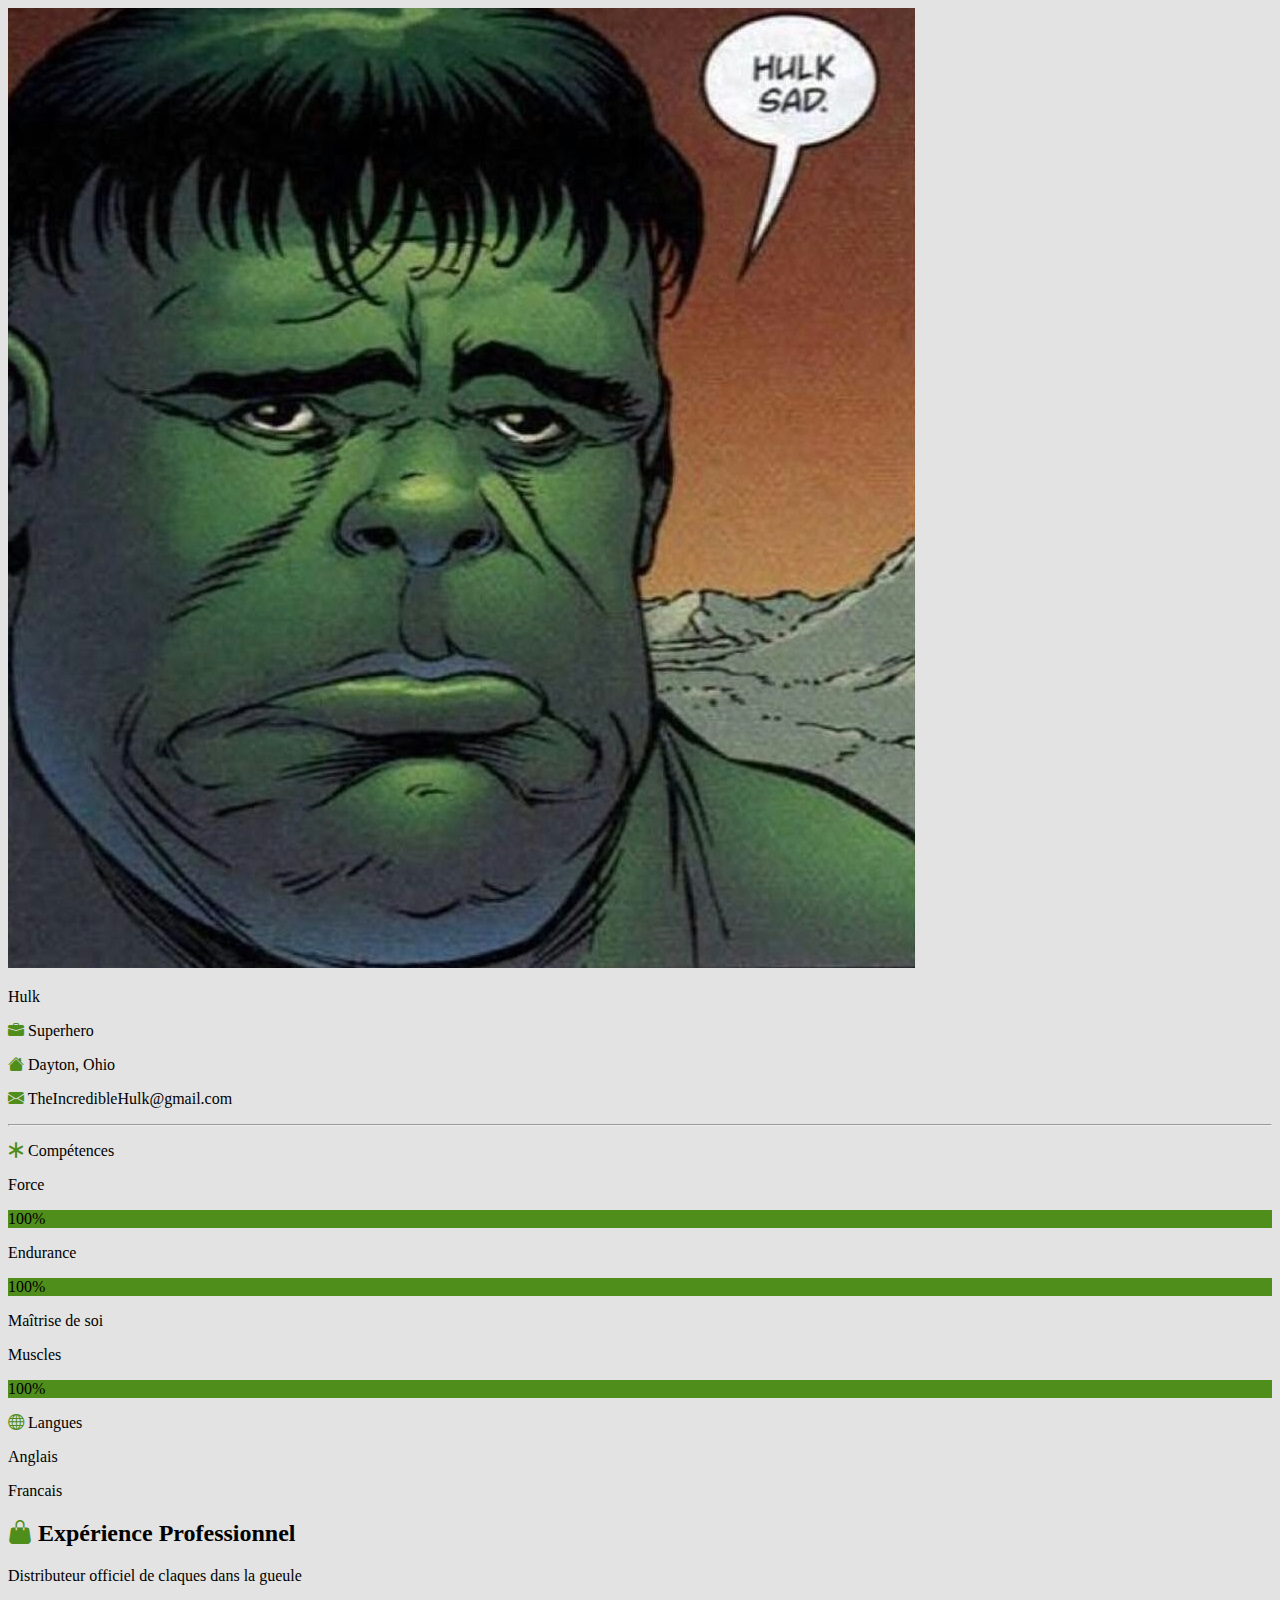
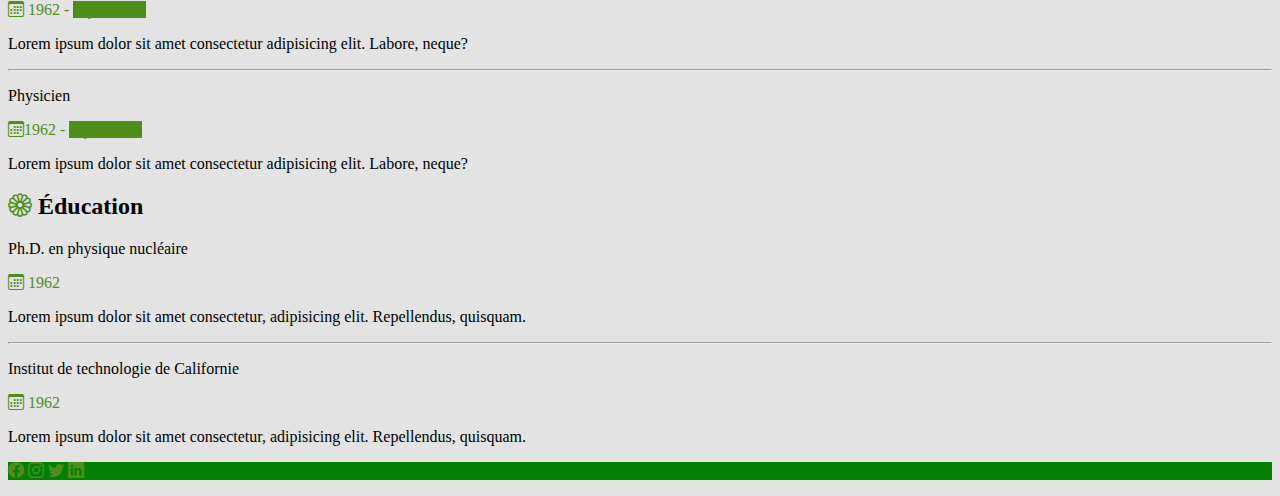
<file: index.html>
<!doctype html>
<html lang="fr">

<head>
  <meta charset="utf-8">
  <meta name="viewport" content="width=device-width, initial-scale=1">
  <link href="https://cdn.jsdelivr.net/npm/bootstrap@5.0.0-beta3/dist/css/bootstrap.min.css" rel="stylesheet"
    integrity="sha384-eOJMYsd53ii+scO/bJGFsiCZc+5NDVN2yr8+0RDqr0Ql0h+rP48ckxlpbzKgwra6" crossorigin="anonymous">
  <link rel="stylesheet" href="https://cdn.jsdelivr.net/npm/bootstrap-icons@1.4.1/font/bootstrap-icons.css">
  <link rel="stylesheet" href="css/style.css">
  <title>Document</title>
</head>

<body>
  <div class="container">
    <div class="row mt-3">
      <div class="col-lg-4 shadow bg-white pb-4 px-sm-5 px-lg-3">
        <div class="card border-0 mb-3">
          <img src="img/hulk.jpg" class="img-fluid w-100 mt-3" alt="la belle tête de Hulk">
          <div class="card-img-overlay d-flex align-items-end p-2 ms-2">
            <p class="card-text text-white h3 fw-bold">Hulk</p>
          </div>
        </div>

        <div>
          <p><i class="bi bi-briefcase-fill me-2"></i> Superhero</p>
          <p><i class="bi bi-house-fill me-2"></i> Dayton, Ohio</p>
          <p><i class="bi bi-envelope-fill me-2"></i> TheIncredibleHulk@gmail.com</p>
        </div>
        <hr>
        <div class="mb-5">
          <p class="fw-bold h5"><i class="bi bi-asterisk me-2"></i> Compétences</p>
          <p class="mb-2">Force</p>
          <div class="progress mb-3">
            <div class="progress-bar" role="progressbar" style="width: 100%" aria-valuenow="25" aria-valuemin="0"
              aria-valuemax="100">100%</div>
          </div>
          <p class="mb-2">Endurance</p>
          <div class="progress mb-3">
            <div class="progress-bar" role="progressbar" style="width: 100%" aria-valuenow="25" aria-valuemin="0"
              aria-valuemax="100">100%</div>
          </div>
          <p class="mb-2">Maîtrise de soi</p>
          <div class="progress mb-3">
            <div class="progress-bar" role="progressbar" style="width: 5%" aria-valuenow="25" aria-valuemin="0"
              aria-valuemax="100"></div>
          </div>
          <p class="mb-2">Muscles</p>
          <div class="progress mb-3">
            <div class="progress-bar" role="progressbar" style="width: 100%" aria-valuenow="25" aria-valuemin="0"
              aria-valuemax="100">100%</div>
          </div>
        </div>
        <div>
          <p class="fw-bold  h5"><i class="bi bi-globe me-2"></i> Langues</p>
          <p class="mb-2">Anglais</p>
          <div class="progress mb-3">
            <div class="progress-bar" role="progressbar" style="width: 100%" aria-valuenow="25" aria-valuemin="0"
              aria-valuemax="100"></div>
          </div>
          <p class="mb-2">Francais</p>
          <div class="progress mb-3">
            <div class="progress-bar" role="progressbar" style="width: 100%" aria-valuenow="25" aria-valuemin="0"
              aria-valuemax="100"></div>
          </div>
        </div>
      </div>


      <div class="col-lg-8 gx-sm-0 gx-lg-4 pt-sm-3 pt-lg-0">
        <div class="shadow bg-white p-sm-4 mb-3 px-sm-5 ">
          <h2><i class="bi bi-handbag-fill me-2 "></i> Expérience Professionnel</h2>
          <p class="fw-bold h6 mt-4">Distributeur officiel de claques dans la gueule</p>
          <p class="date"><i class="bi bi-calendar3 me-2"></i> 1962 - <span class="badge">aujourd'hui</span></p>
          <p>Lorem ipsum dolor sit amet consectetur adipisicing elit. Labore, neque?</p>
          <hr>
          <p class="fw-bold h6">Physicien</p>
          <p class="date"><i class="bi bi-calendar3 me-2"></i>1962 - <span class="badge">aujourd'hui</span</p> <p>Lorem
              ipsum dolor sit amet consectetur adipisicing elit. Labore, neque?</p>
        </div>
        <div class="shadow bg-white p-sm-4 px-sm-5">
          <h2><i class="bi bi-flower1 me-2"></i> Éducation</h2>
          <p class="fw-bold h6 mt-4">Ph.D. en physique nucléaire</p>
          <p class="date"><i class="bi bi-calendar3 me-2"></i> 1962</p>
          <p>Lorem ipsum dolor sit amet consectetur, adipisicing elit. Repellendus, quisquam. </p>
          <hr>
          <p class="fw-bold h6">Institut de technologie de Californie</p>
          <p class="date"><i class="bi bi-calendar3 me-2"></i> 1962</p>
          <p>Lorem ipsum dolor sit amet consectetur, adipisicing elit. Repellendus, quisquam. </p>
        </div>
      </div>
    </div>
    <footer class="bg-footer row text-center mt-3 p-4 text-white">
      <p class="m-0"><a href=""><i class="bi bi-facebook text-white"></i></a> <a href=""><i
            class="bi bi-instagram text-white"></i></a> <a href=""><i class="bi bi-twitter text-white"></i></a> <a
          href=""><i class="bi bi-linkedin text-white"></i></a></p>
    </footer>

  </div>

  <script src="https://cdn.jsdelivr.net/npm/bootstrap@5.0.0-beta3/dist/js/bootstrap.bundle.min.js"
    integrity="sha384-JEW9xMcG8R+pH31jmWH6WWP0WintQrMb4s7ZOdauHnUtxwoG2vI5DkLtS3qm9Ekf" crossorigin="anonymous">
  </script>
</body>

</html>
</file>
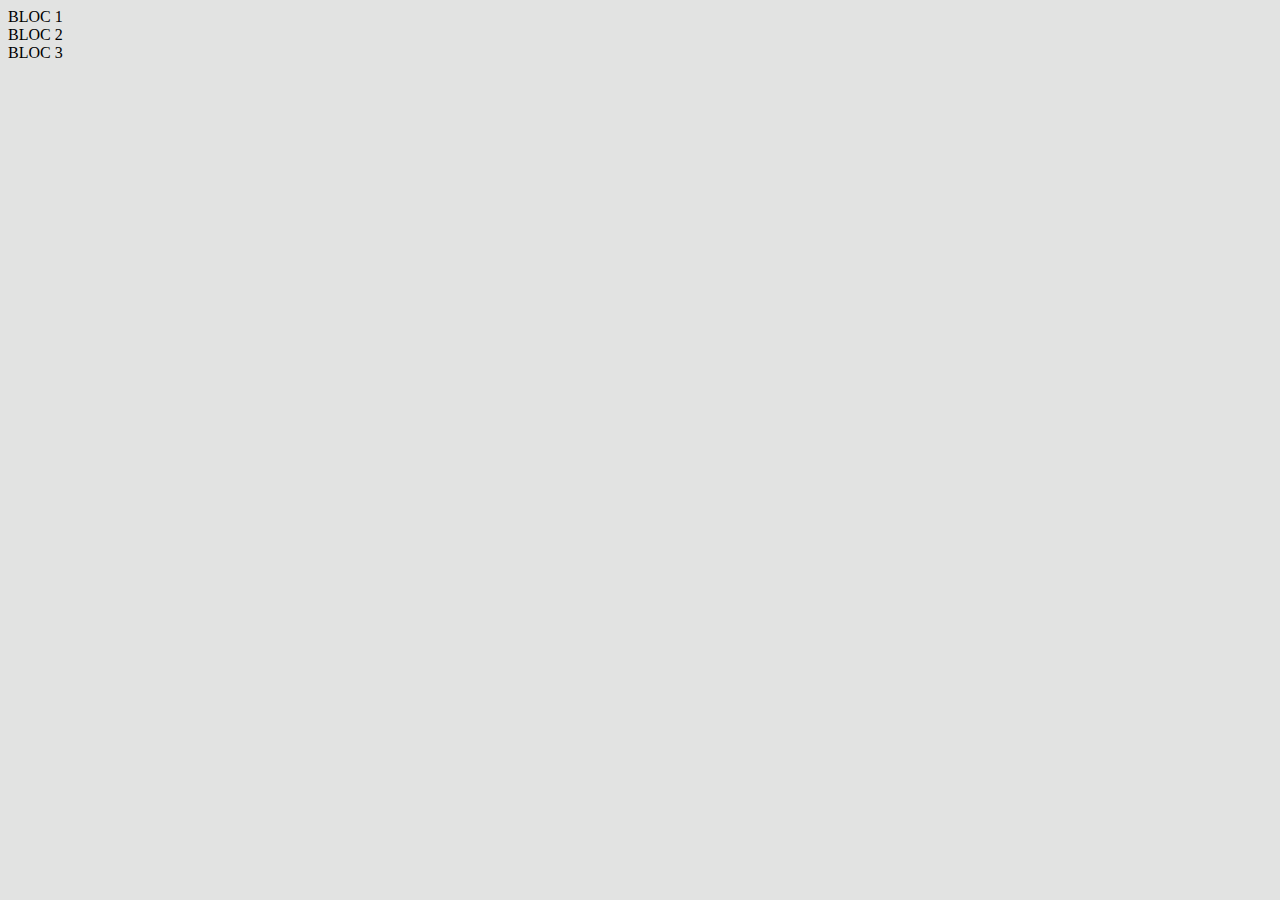
<file: exo-1.html>
<!doctype html>
<html lang="fr">

<head>
    <meta charset="utf-8">
    <meta name="viewport" content="width=device-width, initial-scale=1">
    <link href="https://cdn.jsdelivr.net/npm/bootstrap@5.0.0-beta3/dist/css/bootstrap.min.css" rel="stylesheet"
        integrity="sha384-eOJMYsd53ii+scO/bJGFsiCZc+5NDVN2yr8+0RDqr0Ql0h+rP48ckxlpbzKgwra6" crossorigin="anonymous">
    <link rel="stylesheet" href="css/style.css">
    <title>Exercice 1 </title>
</head>

<body>

    <div class="row gap-1">
        <div class="col-sm p-2 bg-primary text-center text-light">BLOC 1</div>
        <div class="col-sm p-2 bg-primary text-center text-light">BLOC 2</div>
        <div class="col-sm p-2 bg-primary text-center text-light">BLOC 3</div>
    </div>

    <script src="https://cdn.jsdelivr.net/npm/bootstrap@5.0.0-beta3/dist/js/bootstrap.bundle.min.js"
        integrity="sha384-JEW9xMcG8R+pH31jmWH6WWP0WintQrMb4s7ZOdauHnUtxwoG2vI5DkLtS3qm9Ekf" crossorigin="anonymous">
    </script>
</body>

</html>
</file>
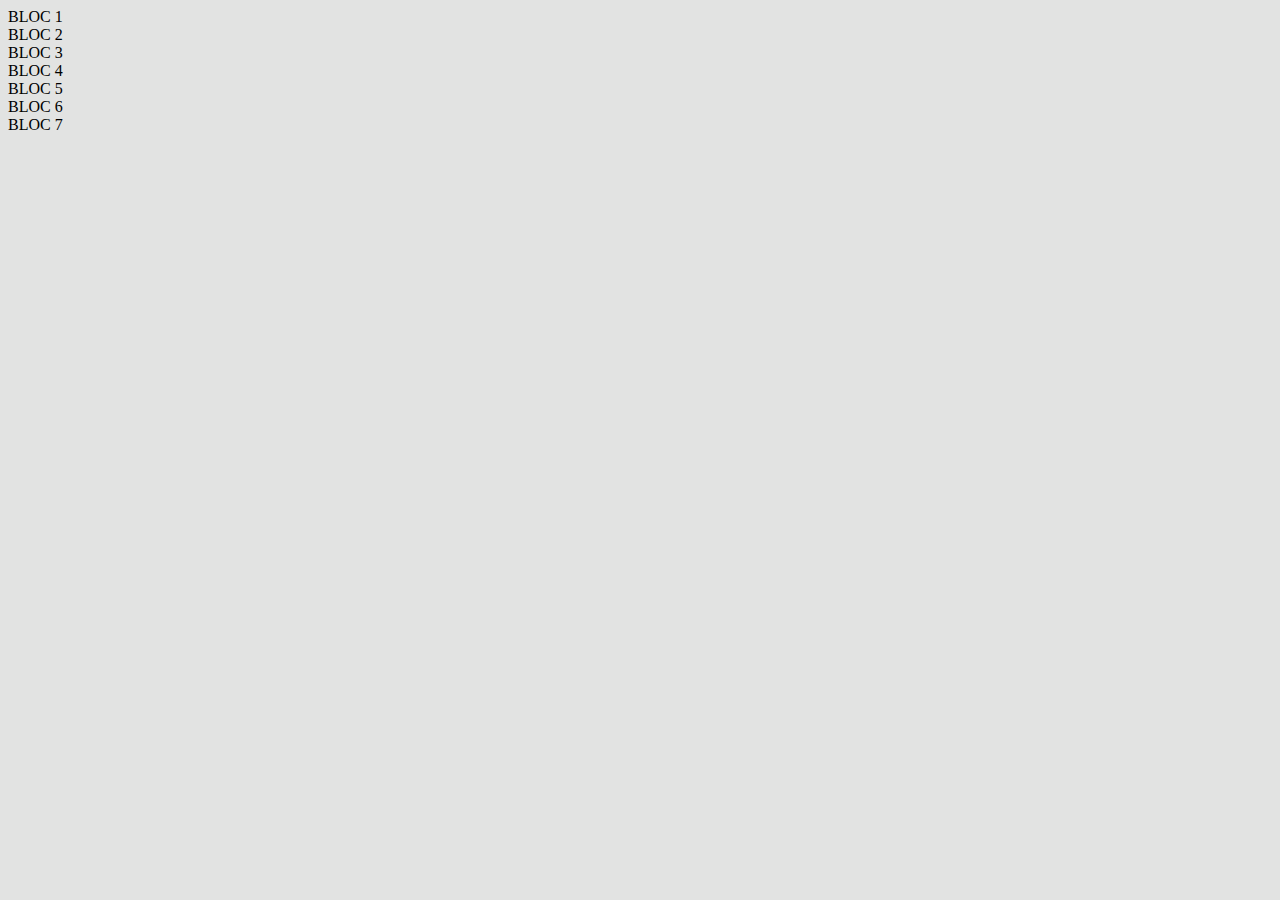
<file: exo-2.html>
<!doctype html>
<html lang="fr">

<head>
    <meta charset="utf-8">
    <meta name="viewport" content="width=device-width, initial-scale=1">
    <link href="https://cdn.jsdelivr.net/npm/bootstrap@5.0.0-beta3/dist/css/bootstrap.min.css" rel="stylesheet"
        integrity="sha384-eOJMYsd53ii+scO/bJGFsiCZc+5NDVN2yr8+0RDqr0Ql0h+rP48ckxlpbzKgwra6" crossorigin="anonymous">
    <link rel="stylesheet" href="css/style.css">
    <title>Exercice 2</title>
</head>

<body>
    <div class="row">
        <div class="col-md-4 col-sm-12 p-2 border bg-primary text-center text-light">BLOC 1</div>
        <div class="col-md-4 col-sm-12 p-2 border bg-primary text-center text-light">BLOC 2</div>
        <div class="col-md-4 col-sm-12 p-2 border bg-primary text-center text-light">BLOC 3</div>
    </div>
    <div class="row">
        <div class="col-md-2 col-sm-12 p-2 border bg-danger text-center text-light">BLOC 4</div>
        <div class="col-md-2 col-sm-12 p-2 border bg-danger text-center text-light">BLOC 5</div>
        <div class="col-md-4 col-sm-12 p-2 border bg-danger text-center text-light">BLOC 6</div>
        <div class="col-md-4 col-sm-12 p-2 border bg-danger text-center text-light">BLOC 7</div>
    </div>

    <script src="https://cdn.jsdelivr.net/npm/bootstrap@5.0.0-beta3/dist/js/bootstrap.bundle.min.js"
        integrity="sha384-JEW9xMcG8R+pH31jmWH6WWP0WintQrMb4s7ZOdauHnUtxwoG2vI5DkLtS3qm9Ekf" crossorigin="anonymous">
    </script>
</body>

</html>
</file>
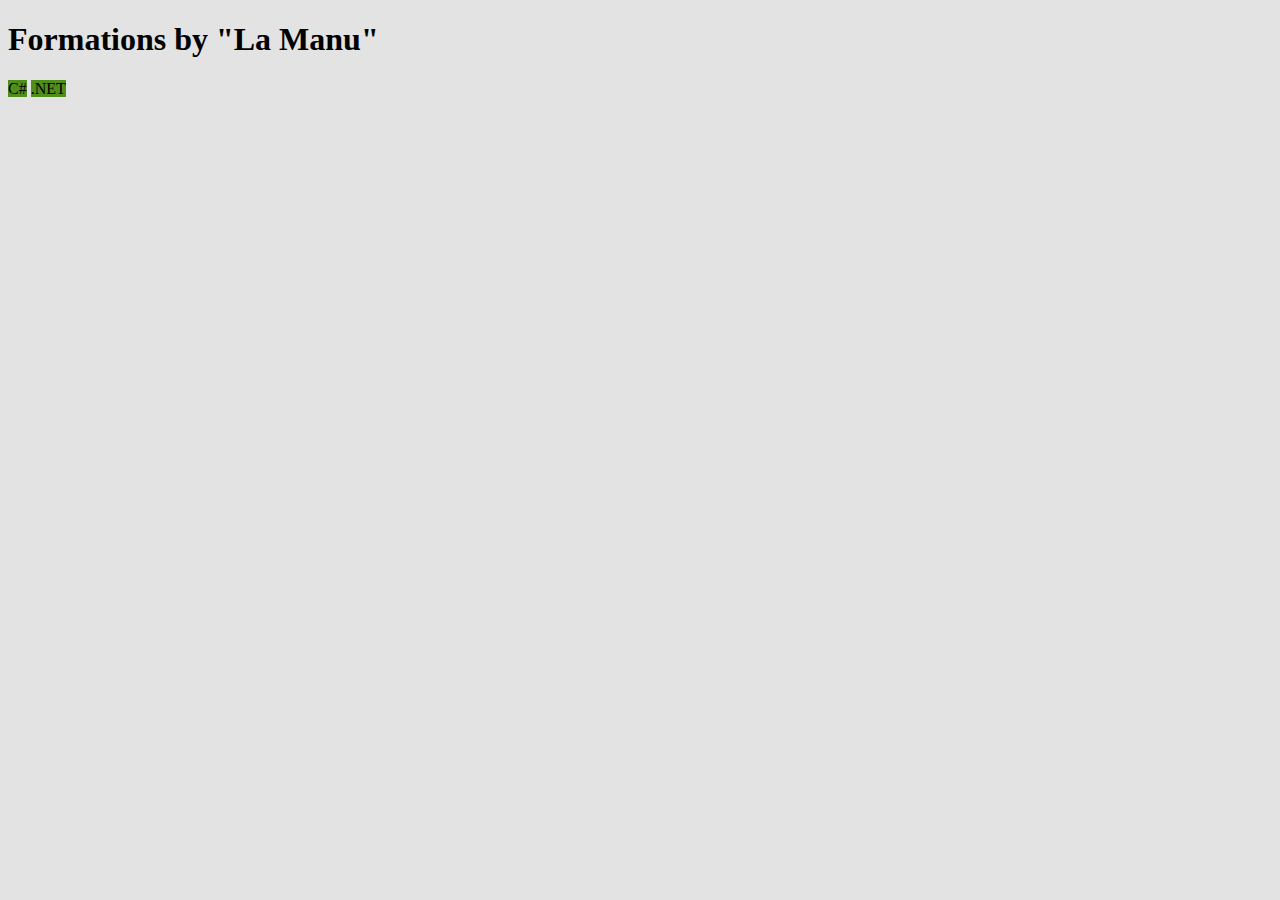
<file: exo-3.html>
<!doctype html>
<html lang="fr">
  <head>
    <meta charset="utf-8">
    <meta name="viewport" content="width=device-width, initial-scale=1">
    <link href="https://cdn.jsdelivr.net/npm/bootstrap@5.0.0-beta3/dist/css/bootstrap.min.css" rel="stylesheet" integrity="sha384-eOJMYsd53ii+scO/bJGFsiCZc+5NDVN2yr8+0RDqr0Ql0h+rP48ckxlpbzKgwra6" crossorigin="anonymous">
    <link rel="stylesheet" href="css/style.css">
    <title>Exercice 3</title>
  </head>
  <body>
    <div class="container text-center">
      <h1>Formations by "La Manu"</h1>
      <div class="h2">                      
        <span class="badge bg-info p-2">C#</span>
        <span class="badge bg-info p-2">.NET</span>
      </div>
    </div>

    <script src="https://cdn.jsdelivr.net/npm/bootstrap@5.0.0-beta3/dist/js/bootstrap.bundle.min.js" integrity="sha384-JEW9xMcG8R+pH31jmWH6WWP0WintQrMb4s7ZOdauHnUtxwoG2vI5DkLtS3qm9Ekf" crossorigin="anonymous"></script>
  </body>
</html>
</file>
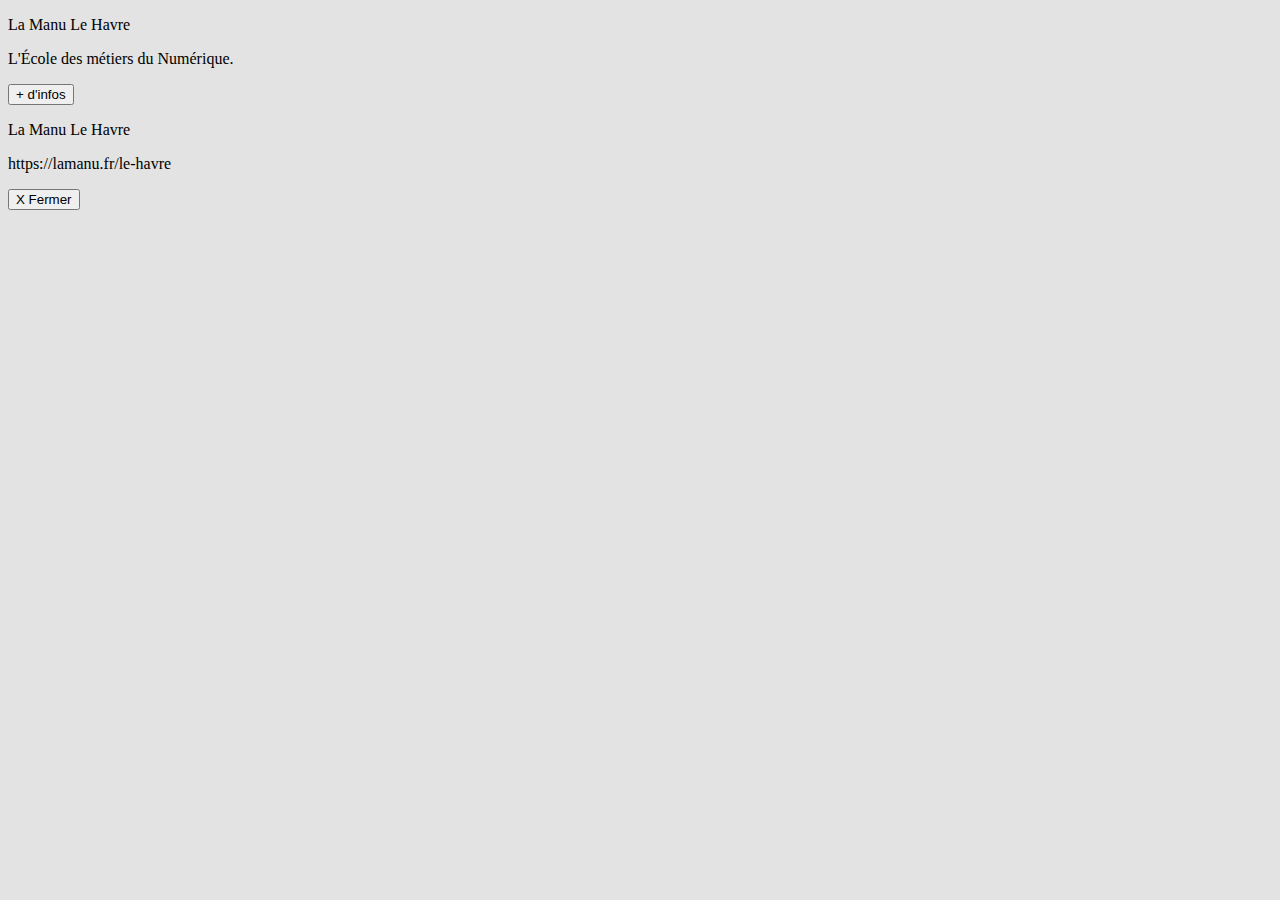
<file: exo-4.html>
<!doctype html>
<html lang="fr">

<head>
    <meta charset="utf-8">
    <meta name="viewport" content="width=device-width, initial-scale=1">
    <link href="https://cdn.jsdelivr.net/npm/bootstrap@5.0.0-beta3/dist/css/bootstrap.min.css" rel="stylesheet"
        integrity="sha384-eOJMYsd53ii+scO/bJGFsiCZc+5NDVN2yr8+0RDqr0Ql0h+rP48ckxlpbzKgwra6" crossorigin="anonymous">
    <link rel="stylesheet" href="css/style.css">
    <title>Exercice 4</title>
</head>

<body>
    <div class="container">
        <div class="card w-25 mx-auto">
            <div class="card-body text-center">
                <p class="card-title h5">La Manu Le Havre</p>
                <p class="card-text">L'École des métiers du Numérique.</p>
                <button type="button" class="btn btn-primary" data-bs-toggle="modal" data-bs-target="#exampleModal">
                    + d'infos
                </button>

                <div class="modal fade" id="exampleModal" tabindex="-1" aria-labelledby="exampleModalLabel"
                    aria-hidden="true">
                    <div class="modal-dialog">
                        <div class="modal-content">
                            <div class="modal-body px-0">
                                <p class="modal-title ms-3 text-start h5" id="exampleModalLabel">La Manu Le Havre</p>
                                <p class="bg-primary px-0 mx-0 my-2 py-2 text-center text-white">
                                    https://lamanu.fr/le-havre</p>
                                <button type="button" class="btn btn-secondary float-end me-3" data-bs-dismiss="modal">X
                                    Fermer</button>
                            </div>
                        </div>
                    </div>
                </div>
            </div>
        </div>
    </div>



    <script src="https://cdn.jsdelivr.net/npm/bootstrap@5.0.0-beta3/dist/js/bootstrap.bundle.min.js"
        integrity="sha384-JEW9xMcG8R+pH31jmWH6WWP0WintQrMb4s7ZOdauHnUtxwoG2vI5DkLtS3qm9Ekf" crossorigin="anonymous">
    </script>
</body>

</html>
</file>
<file: css/style.css>
body {
    background-color: #E2E3E2;
}
.bg-footer {
    background-color: green;
}
i, .date {
    color: #508E1C;
}
.progress-bar, .badge {
    background-color: #508E1C;
}
.badge {
    font-size: 1em;
}
</file>
